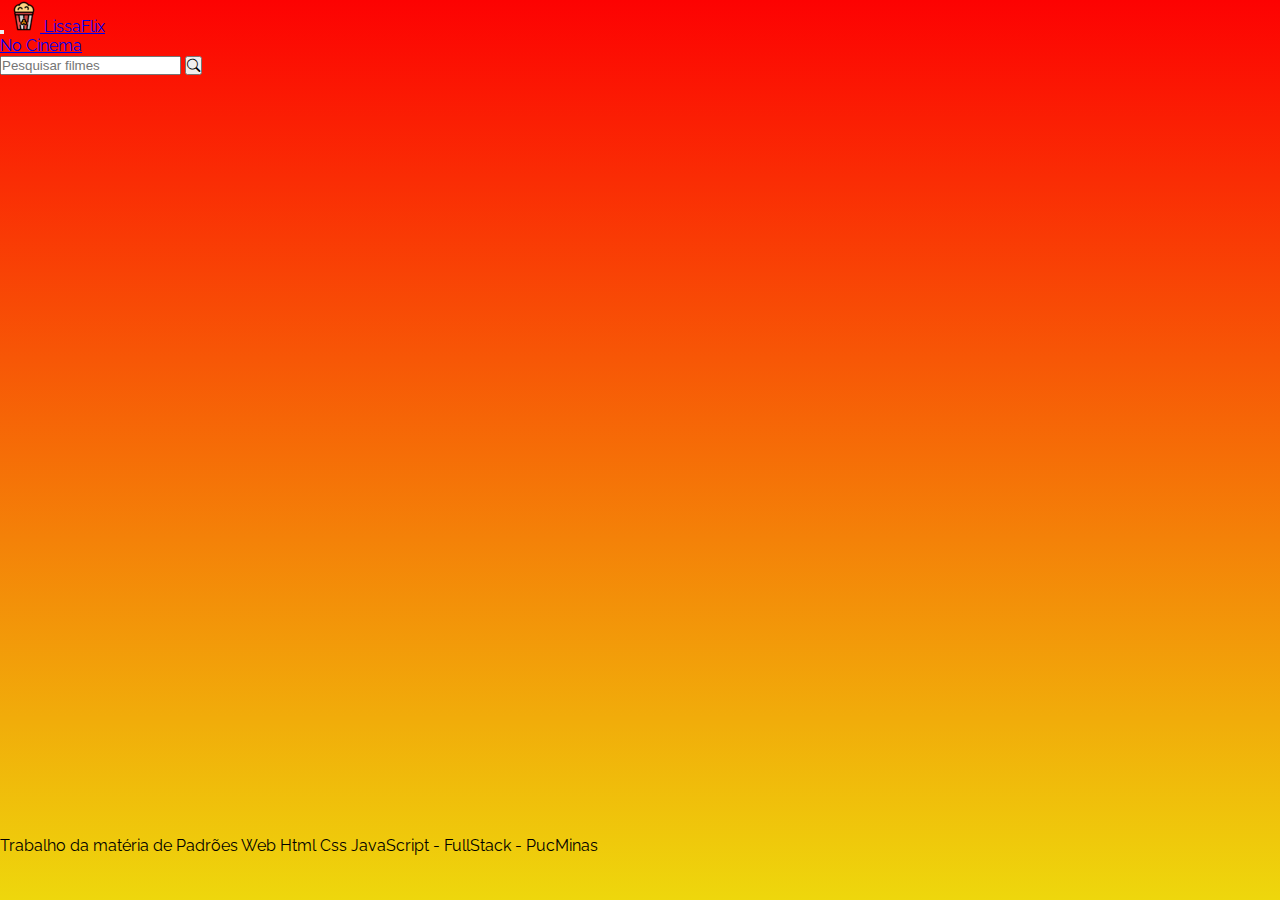
<file: index.html>
<!DOCTYPE html>
<html lang="pt-br">
<head>
  <meta charset="UTF-8">
  <meta http-equiv="X-UA-Compatible" content="IE=edge">
  <meta name="viewport" content="width=device-width, initial-scale=1.0">
  <link href="https://cdn.jsdelivr.net/npm/bootstrap@5.2.2/dist/css/bootstrap.min.css" rel="stylesheet" integrity="sha384-Zenh87qX5JnK2Jl0vWa8Ck2rdkQ2Bzep5IDxbcnCeuOxjzrPF/et3URy9Bv1WTRi" crossorigin="anonymous">
  <link rel="stylesheet" href="https://cdn.jsdelivr.net/npm/bootstrap-icons@1.9.1/font/bootstrap-icons.css">
  <link rel="preconnect" href="https://fonts.googleapis.com">
  <link rel="preconnect" href="https://fonts.gstatic.com" crossorigin>
  <link href="https://fonts.googleapis.com/css2?family=Raleway:wght@300&display=swap" rel="stylesheet">
  <link rel="stylesheet" href="css/geral.css">
  <link rel="icon" href="imgs/popcorn_cinema_icon.png" type="image/png">
  <title>LissaFlix</title>
</head>
<body>
  <header>
    <nav class="navbar navbar-expand-sm navbar-dark bg-dark">
      <div class="container-fluid">
        <div class="d-flex">
          <button class="navbar-toggler me-3" type="button" data-bs-toggle="collapse" data-bs-target="#navCabecalho" aria-controls="navbarSupportedContent" aria-expanded="false" aria-label="Toggle navigation">
            <span class="navbar-toggler-icon"></span>
          </button>
          <a class="navbar-brand d-flex align-items-center" href="index.html">
            <img src="imgs/popcorn_cinema_icon.png" class="img-brand me-2" alt="filmes">
            LissaFlix
          </a>
        </div>        
        <div class="collapse navbar-collapse" id="navCabecalho">
          <ul class="navbar-nav mb-2 mb-sm-0">
            <li class="nav-item">
              <a class="nav-link active" href="index.html">No Cinema</a>
            </li>
          </ul>
        </div>
        <div class="my-2 my-sm-0" style="display: inline-block;">
          <div class="input-group">          
            <input id="buscar" class="form-control" type="text" placeholder="Pesquisar filmes" aria-label="Pesquisar">
            <button id="btn-pesquisa" class="btn btn-secondary"><i class="bi bi-search"></i></button> 
          </div>
        </div>
      </div>
    </nav>
  </header>
  <main class="container-fluid my-2">   
    <section class="container">
      <h2 class="text-center my-3" id="titulo-filmes"></h2>
      <div class="row" id="filmes"></div>
    </section>
  </main>
  <footer class="container-fluid bg-dark">
    <div class="container py-2 text-light">
      <p>Trabalho da matéria de Padrões Web Html Css JavaScript - FullStack - PucMinas</p>
    </div>
  </footer>
  <script src="scripts/no-cinema.js"></script>
  <script src="https://cdn.jsdelivr.net/npm/bootstrap@5.2.2/dist/js/bootstrap.bundle.min.js" integrity="sha384-OERcA2EqjJCMA+/3y+gxIOqMEjwtxJY7qPCqsdltbNJuaOe923+mo//f6V8Qbsw3" crossorigin="anonymous"></script>
</body>
</html>
</file>
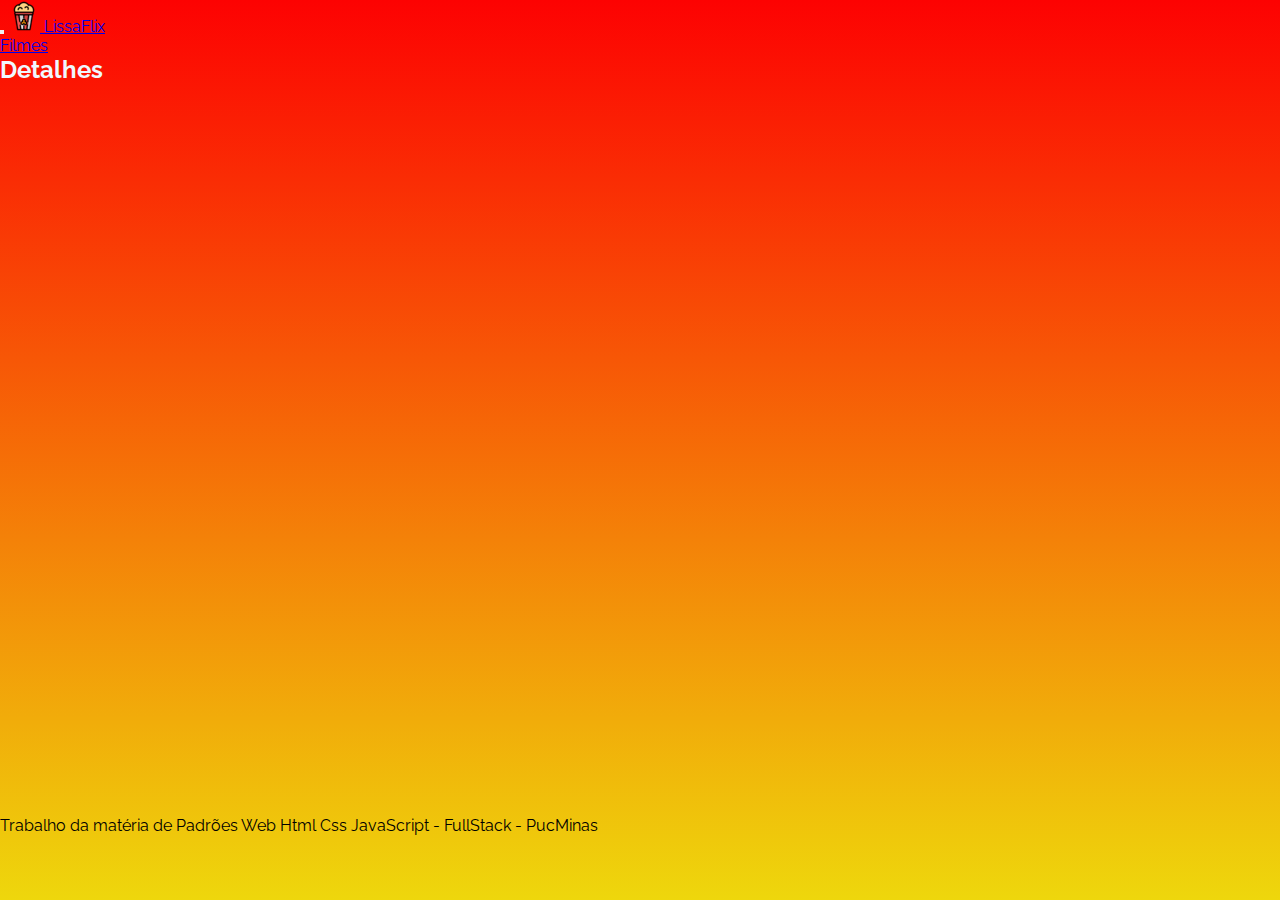
<file: detalhes.html>
<!DOCTYPE html>
<html lang="pt-br">
<head>
  <meta charset="UTF-8">
  <meta http-equiv="X-UA-Compatible" content="IE=edge">
  <meta name="viewport" content="width=device-width, initial-scale=1.0">
  <link href="https://cdn.jsdelivr.net/npm/bootstrap@5.2.2/dist/css/bootstrap.min.css" rel="stylesheet" integrity="sha384-Zenh87qX5JnK2Jl0vWa8Ck2rdkQ2Bzep5IDxbcnCeuOxjzrPF/et3URy9Bv1WTRi" crossorigin="anonymous">
  <link rel="stylesheet" href="https://cdn.jsdelivr.net/npm/bootstrap-icons@1.9.1/font/bootstrap-icons.css">
  <link rel="preconnect" href="https://fonts.googleapis.com">
  <link rel="preconnect" href="https://fonts.gstatic.com" crossorigin>
  <link href="https://fonts.googleapis.com/css2?family=Raleway:wght@300&display=swap" rel="stylesheet">
  <link rel="stylesheet" href="css/geral.css">
  <link rel="icon" href="imgs/popcorn_cinema_icon.png" type="image/png">
  <title>LissaFlix</title>
</head>
<body>
  <header>
    <nav class="navbar navbar-expand-sm navbar-dark bg-dark">
      <div class="container-fluid">
        <div class="d-flex">
          <button class="navbar-toggler me-3" type="button" data-bs-toggle="collapse" data-bs-target="#navCabecalho" aria-controls="navbarSupportedContent" aria-expanded="false" aria-label="Toggle navigation">
            <span class="navbar-toggler-icon"></span>
          </button>
          <a class="navbar-brand d-flex align-items-center" href="#">
            <img src="imgs/popcorn_cinema_icon.png" class="img-brand me-2" alt="filmes">
            LissaFlix
          </a>
        </div>        
        <div class="collapse navbar-collapse" id="navCabecalho">
          <ul class="navbar-nav mb-2 mb-sm-0">
            <li class="nav-item">
              <a class="nav-link" href="index.html">Filmes</a>
            </li>
          </ul>
        </div>
      </div>
    </nav>
  </header>
  <main class="container-fluid my-2">
    <section class="container">
      <div class="row">
        <div class="col">
          <h2 class="text-start my-3">Detalhes</h2>
        </div>
      </div>      
      <div class="row" id="detalhes">
      </div>
    </section>
  </main>
  <footer class="container-fluid bg-dark">
    <div class="container py-2 text-light">
      <p>Trabalho da matéria de Padrões Web Html Css JavaScript - FullStack - PucMinas</p>
    </div>
  </footer>
  <script src="scripts/detalhes.js"></script>
  <script src="https://cdn.jsdelivr.net/npm/bootstrap@5.2.2/dist/js/bootstrap.bundle.min.js" integrity="sha384-OERcA2EqjJCMA+/3y+gxIOqMEjwtxJY7qPCqsdltbNJuaOe923+mo//f6V8Qbsw3" crossorigin="anonymous"></script>
</body>
</html>
</file>
<file: css/geral.css>
* {
  margin:0;
  padding: 0;
}

body {
  font-family: 'Raleway', sans-serif;
  background-image: linear-gradient(rgb(253, 2, 2), rgb(238, 215, 12));
  background-repeat: no-repeat;
  min-height: 100vh;
}

main {
  min-height: calc(100vh - 174px);
}

@media (min-width: 576px) {
  main {
    min-height: calc(100vh - 162px);
  }
}

@media (min-width: 768px) {
  main {
    min-height: calc(100vh - 139px);
  }
}

h2, h5 ,h4 {
  color:aliceblue;
  font-weight: bold;
}

p > span {
  font-weight: bold;
}

.detalhe-filme {
  background-color: rgba(253, 245, 245, 0.229);
  font-size: 1.3rem;
}
</file>
